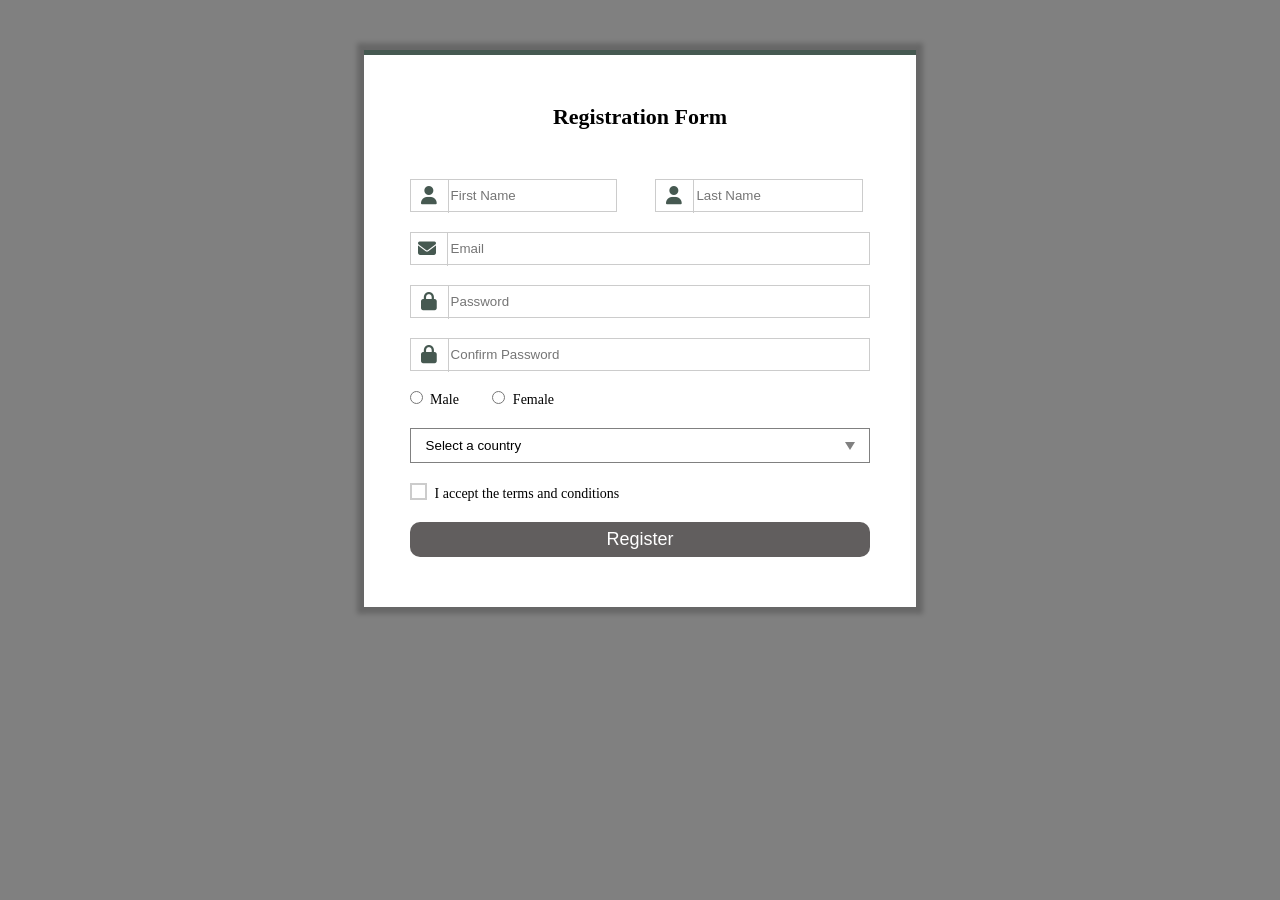
<file: index.html>
<!DOCTYPE html>
<html lang="en">

<head>
    <meta charset="UTF-8">
    <meta http-equiv="X-UA-Compatible" content="IE=edge">
    <meta name="viewport" content="width=device-width, initial-scale=1.0">
    <title>6th HW</title>
    <link rel="stylesheet" href="6th HW.css">
    <link rel="stylesheet" href="https://cdnjs.cloudflare.com/ajax/libs/font-awesome/6.1.1/css/all.min.css"
        integrity="sha512-KfkfwYDsLkIlwQp6LFnl8zNdLGxu9YAA1QvwINks4PhcElQSvqcyVLLD9aMhXd13uQjoXtEKNosOWaZqXgel0g=="
        crossorigin="anonymous" referrerpolicy="no-referrer" />
</head>

<body>
    <div class="container">
        <h2>Registration Form</h2>
        <div class="form-container">
            <form>

                <div class="input-name">
                    <i class="fa fa-user"></i>
                    <input type="text" placeholder="First Name" required class="name">
                    <span>
                        <i class="fa fa-user"></i>
                        <input type="text" placeholder="Last Name" required class="name">
                    </span>
                </div>


                <div class="input-name">
                    <i class="fa fa-envelope email"></i>
                    <input type="email" placeholder="Email" required class="text-name">
                </div>


                <div class="input-name">
                    <i class="fa fa-lock lock"></i>
                    <input type="password" placeholder="Password" required class="text-name">
                </div>

                <div class="input-name">
                    <i class="fa fa-lock lock"></i>
                    <input type="password" placeholder="Confirm Password" required class="text-name">
                </div>

                <div class="input-name">
                    <input type="radio" class="radio-button" name="r1">
                    <label style="margin-right: 30px">Male</label>

                    <input type="radio" class="radio-button" name="r1">
                    <label>Female</label>

                </div>


                <div class="input-name">
                    <select class="country">
                        <option value="">Select a country</option>
                        <option value="">England</option>
                        <option value="">Australia</option>
                        <option value="">America</option>
                        <option value="">Soudia Arabia</option>
                        <option value="">Nepal</option>
                    </select>

                    <div class="arrow"></div>


                </div>

                <div class="input-name">
                    <input type="checkbox" id="cb" class="check-button">
                    <label for="cb" class="check">I accept the terms and conditions</label>
                </div>

                <div class="input-name">
                    <input type="submit" class="button" value="Register">
                </div>

            </form>
        </div>
    </div>
</body>

</html>
</file>
<file: 6th HW.css>
* {
    margin: 0;
    padding: 0;
    box-sizing: border-box;
}

body {
    background-color: gray;
    font-size: 14px;
}

.container {
    background: rgb(255, 255, 255);
    width: 552px;
    padding: 20px;
    margin: 50px auto 0;
    border-top: 5px solid rgb(70, 89, 81);
    box-shadow: 0 0 5px 7px rgba(0, 0, 0, 0.2);
}

.container h2 {
    font-size: 22px;
    line-height: 24px;
    padding: 30px;
    text-align: center;
}

.input-name {
    width: 90%;
    position: relative;
    margin: 20px auto;
}

.fa {
    padding: 8px 11px;
}

.name {
    width: 45%;
    padding: 8PX 0 8PX 40PX
}


.input-name span {
    margin-left: 35px;
}

.text-name {
    width: 100%;
    padding: 8PX 0 8PX 40PX
}

.input-name i {
    position: absolute;
    font-size: 18px;
    color: rgb(70, 89, 81);
    border-right: 1px solid #cccccc;
}




.email {
    padding-left: 8px;
}

.text-name,
.name {
    border: 1px solid #cccccc;
    outline: none;
    -webkit-transition: all 0.30s ease-in-out;
    -moz-transition: all 0.30s ease-in-out;
    -ms-transition: all 0.30s ease-in-out;
    transition: all 0.30s ease-in-out;
}


.text-name:hover,
.name:hover {
    background-color: #e7e2e2;
}

.text-name:focus,
.name:focus {
    border: 1px solid gray;
}

.radio-button {
    margin-right: 4px;
}


.country {
    display: inline-block;
    width: 100%;
    height: 35px;
    padding: 0px 15px;
    cursor: pointer;
    border: 1px solid gray;
    color: 7b7b7b;
    border-radius: 0;
    background: white;
    appearance: none;
    -webkit-appearance: none;
    -moz-appearance: none;
    -ms-appearance: none;
    transition: all 0.2s ease;
}

.country::-ms-expand{
    display: none;
}

.country:hover, .country:focus{
    color: gray;
    background: #fafafa;
    outline: none;
}

.arrow{
    position: absolute;
    top: calc(50% - 4px);
    right: 15px;
    width: 0;
    height: 0;
    pointer-events: none;
    border-width: 8px 5px 0 5px;
    border-style: solid;
    border-color: gray transparent transparent transparent;
}


.country:hover + .arrow, .country:focus +arrow{
    border-top-color: gray;
}

.check{
    margin-right: 15px;
    position: relative;

}

.check::before{
    content: "";
    display: inline-block;
    height:8px;
    width: 8px;
    margin-right: 8px;
    vertical-align: -2px;
    border: 2px solid #cccccc;
    padding: 2.5px;
    background-color: transparent;
    background-clip: content-box;
    transition: all 0.2s ease;
}

.check::after{
    border-right: 2px solid black;
    border-top: 2px solid black;
    content: "";
    height: 20px;
    left: 2px;
    position: absolute;
    top: 7px;
    transform: scalex(-1) rotate(135deg);
    transform-origin: left top;
    width: 7px;
    display: none;
}



.check-button{
    border: 0;
    clip: rect(0 0 0 0);
    height: 1px;
    margin: -1px;
    overflow: hidden;
    padding: 0;
    position: absolute;
    width: 1px;
}

.check-button:hover + .check::before{
    border-color: #000;
}


.check-button:checked + .check::before{
    border-color: #000;
}


.check-button:checked + .check::after{
    -moz-animation: check 0.8s ease 0s running;
    -webkit-animation: check 0.8s ease 0s running;
    animation: check 0.8s ease 0s running;
    display: block;
    width: 7px;
    height: 20px;
    border-color: black;
    }

@-webkit-keyframes check{
    0%{height: 0; width: 0;}
    25%{height: 0; width: 7px;}
    50%{height: 20px; width: 7px;}
}


.button {
    background-color: rgb(97, 94, 94);
    color: white;
    height: 35px;
    line-height: 35px;
    width: 100%;
    border: none;
    outline: none;
    border-radius: 10px;
    font-size: 18px;
    cursor: pointer;
    margin-bottom: 10px;

}

.button:hover{
    background-color: black;
}


@media(max-width: 480px){
    .container{
        
    }
}
</file>
